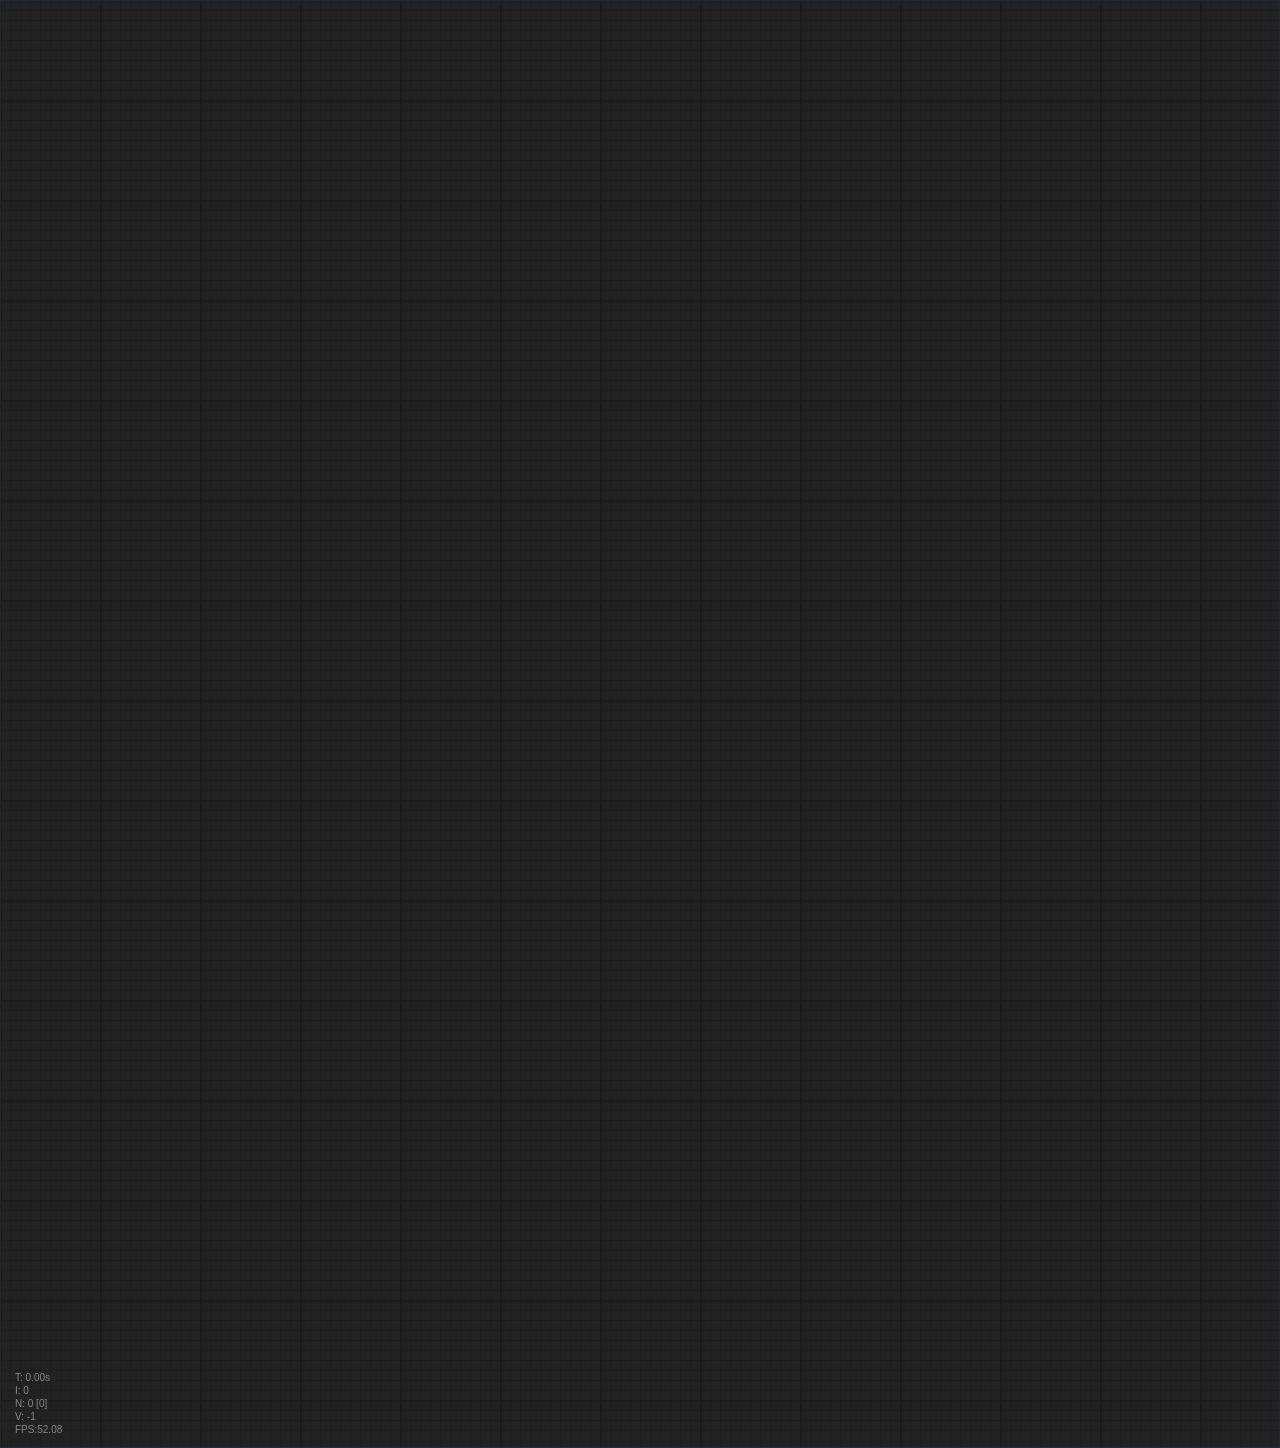
<file: colour_hdri/network/resources/index.html>
<!doctype html>
<html>
  <head>
    <link
      rel="stylesheet"
      type="text/css"
      href="./assets/litegraph.js/css/litegraph.css"
    />
    <script
      type="text/javascript"
      src="./assets/litegraph.js/js/litegraph.js"
    ></script>
    <script type="text/javascript" src="./assets/anime.js/js/anime.js"></script>
    <script
      type="text/javascript"
      src="qrc:///qtwebchannel/qwebchannel.js"
    ></script>
    <script type="text/javascript">
      window.onload = function () {
        new QWebChannel(qt.webChannelTransport, function (channel) {
          window.backend = channel.objects.backend;
        });
      };
    </script>
    <style>
      body,
      html {
        margin: 0;
        padding: 0;
        width: 100%;
        height: 100%;
        background-color: #222222;
      }

      graph-editor {
        width: 100%;
        height: 100%;
      }
    </style>
  </head>
  <body>
    <div id="graph-editor"></div>
    <script>
      class HistoryManager {
        constructor(initialState) {
          this.initialise(initialState);
        }

        changeState(newState) {
          this.undoStack.push(this.currentState);
          this.redoStack = [];
          this.currentState = newState;
        }

        undo() {
          if (this.undoStack.length === 0) {
            console.log("Nothing to undo!");
            return;
          }
          this.redoStack.push(this.currentState);
          this.currentState = this.undoStack.pop();
        }

        redo() {
          if (this.redoStack.length === 0) {
            console.log("Nothing to redo!");
            return;
          }
          this.undoStack.push(this.currentState);
          this.currentState = this.redoStack.pop();
        }

        getState() {
          return this.currentState;
        }

        initialise(initialState) {
          this.currentState = initialState;
          this.undoStack = [];
          this.redoStack = [];
        }
      }

      function filterRegisteredNodeTypes() {
        for (const nodeType in LiteGraph.registered_node_types) {
          if (
            !nodeType.startsWith("graph/") &&
            nodeType !== "basic/array" &&
            nodeType !== "basic/boolean" &&
            nodeType !== "basic/const" &&
            nodeType !== "basic/string"
          ) {
            LiteGraph.unregisterNodeType(nodeType);
          }
        }
      }

      function sortRegisteredNodeTypes() {
        let registeredNodeTypes = {};
        for (const nodeType in LiteGraph.registered_node_types) {
          registeredNodeTypes[nodeType] =
            LiteGraph.registered_node_types[nodeType];
          LiteGraph.unregisterNodeType(nodeType);
        }

        const sortedNodeTypes = Object.keys(registeredNodeTypes).sort();
        for (let key of sortedNodeTypes) {
          LiteGraph.registerNodeType(key, registeredNodeTypes[key]);
        }
      }

      const customLinkTypeColors = {
        executionPort: "#0050FF",
      };

      function GraphEditor(container) {
        var html =
          "<div class='content'><div class='editor-area'><canvas class='graph-canvas' width='2560' height='1440'></canvas></div></div>";

        var root = document.createElement("div");
        this.root = root;
        root.className = "litegraph litegraph-editor";
        root.innerHTML = html;

        this.content = root.querySelector(".content");

        var canvas = (this.canvas = root.querySelector(".graph-canvas"));

        var lgGraph = (this.lgGraph = new LGraph());
        var lgCanvas = (this.lgCanvas = new LGraphCanvas(canvas, lgGraph));

        var parent = document.getElementById(container);
        if (parent) {
          parent.appendChild(root);
        }

        window.addEventListener("resize", function () {
          lgCanvas.resize();
        });

        lgCanvas.resize();
      }

      filterRegisteredNodeTypes();

      const editor = new GraphEditor("graph-editor");
      const lgCanvas = editor.lgCanvas;
      const lgGraph = editor.lgGraph;

      lgCanvas.allow_searchbox = false;
      lgCanvas.align_to_grid = true;
      lgCanvas.default_connection_color_byType = customLinkTypeColors;
      lgCanvas.default_connection_color_byTypeOff = customLinkTypeColors;

      const historyManager = new HistoryManager(serializeGraph());

      function serializeGraph() {
        return JSON.stringify(lgGraph.serialize());
      }

      function deserializeGraph(graph) {
        lgGraph.clear();
        lgGraph.configure(JSON.parse(graph));
      }

      function undo() {
        historyManager.undo();
        deserializeGraph(historyManager.getState());
      }

      function redo() {
        historyManager.redo();
        deserializeGraph(historyManager.getState());
      }

      function copy() {
        lgCanvas.copyToClipboard();
      }

      function paste() {
        lgCanvas.pasteFromClipboard();
      }

      function selectAll() {
        lgCanvas.selectNodes(lgGraph._nodes);
      }

      function onAfterChange() {
        historyManager.changeState(serializeGraph());

        backend.canvas_changed();
      }

      lgCanvas.onAfterChange = onAfterChange;

      function onBeforeAction() {
        lgCanvas.onAfterChange = null;
      }

      function onAfterAction() {
        lgCanvas.onAfterChange = onAfterChange;

        onAfterChange();
      }

      lgGraph.onBeforePaste = onBeforeAction;
      lgGraph.onAfterPaste = onAfterAction;
      lgGraph.onBeforeDelete = onBeforeAction;
      lgGraph.onAfterDelete = onAfterAction;

      function exportGraph() {
        return serializeGraph();
      }

      function importGraph(graph) {
        deserializeGraph(graph);

        resetNodesColor(lgGraph);

        historyManager.initialise(serializeGraph());
      }

      function getNodeByPath(graph, path) {
        if (!Array.isArray(path) || path.length === 0) {
          throw new Error("Path must be a non-empty array of node IDs.");
        }

        let currentGraph = graph;
        let currentNode = null;

        for (let i = 0; i < path.length; i++) {
          const nodeId = path[i];
          currentNode = currentGraph.getNodeById(nodeId);

          if (!currentNode) {
            return null;
          }

          if (i < path.length - 1) {
            if (!currentNode.subgraph) {
              return null;
            }
            currentGraph = currentNode.subgraph;
          }
        }

        return currentNode;
      }

      function alignSelectedNodesToGrid() {
        for (let id in lgCanvas.selected_nodes) {
          lgCanvas.getCurrentGraph().getNodeById(id).alignToGrid();
        }
      }

      function offsetSelectedNodes(offset) {
        for (let id in lgCanvas.selected_nodes) {
          const node = lgCanvas.getCurrentGraph().getNodeById(id);
          node.pos = [node.pos[0] + offset[0], node.pos[1] + offset[1]];
          node.setDirtyCanvas(true, true);
        }
      }

      function resetNodesColor(graph) {
        if (graph?._nodes === undefined) {
          return;
        }

        graph._nodes.forEach((node) => {
          if (node.properties.bgColor !== undefined) {
            node.bgcolor = node.properties.bgColor;
            node.setDirtyCanvas(true, true);
          }

          if (node.subgraph !== undefined) {
            resetNodesColor(node.subgraph);
          }
        });
      }

      function removeNodeProcessAnimation(graph) {
        if (graph?._nodes === undefined) {
          return;
        }

        graph._nodes.forEach((node) => {
          if (node.processAnimation) {
            node.processAnimation.pause();

            delete node.processAnimation;

            if (node.properties.bgColor !== undefined) {
              node.bgcolor = node.properties.bgColor;
              node.setDirtyCanvas(true, true);
            }
          }

          if (node.subgraph !== undefined) {
            resetNodesColor(node.subgraph);
          }
        });
      }

      function onGraphProcessStarted() {
        resetNodesColor(lgGraph);
      }

      function onGraphProcessEnded() {}

      function onGraphProcessException() {
        removeNodeProcessAnimation(lgGraph);
      }

      function onNodeProcessStarted(path) {
        const node = getNodeByPath(lgGraph, path);

        if (node === undefined) return;

        if (node.bgcolor === undefined) {
          node.properties.bgColor = node.bgcolor;
        } else {
          node.properties.bgColor = "#333";
        }

        node.processAnimation = anime({
          targets: node,
          bgcolor: [node.properties.bgColor, "#512DA8"],
          easing: "linear",
          duration: 500,
          direction: "alternate",
          loop: true,
          update: function () {
            node.setDirtyCanvas(true, true);
          },
        });
      }

      function onNodeProcessEnded(path) {
        const node = getNodeByPath(lgGraph, path);

        if (node === undefined) return;

        if (node.processAnimation) {
          node.processAnimation.pause();

          delete node.processAnimation;
        }

        node.bgcolor = "#00695C";
        node.setDirtyCanvas(true, true);
      }

      function onNodeProcessException(path) {
        const node = getNodeByPath(lgGraph, path);

        if (node === undefined) return;

        if (node.processAnimation) {
          node.processAnimation.pause();

          delete node.processAnimation;
        }

        node.bgcolor = "#B71C1C";
        node.setDirtyCanvas(true, true);
      }
    </script>
  </body>
</html>
</file>
<file: colour_hdri/network/resources/assets/litegraph.js/css/litegraph.css>
/* this CSS contains only the basic CSS needed to run the app and use it */

.lgraphcanvas {
  /*cursor: crosshair;*/
  user-select: none;
  -moz-user-select: none;
  -webkit-user-select: none;
  outline: none;
  font-family: Tahoma, sans-serif;
}

.lgraphcanvas * {
  box-sizing: border-box;
}

.litegraph.litecontextmenu {
  font-family: Tahoma, sans-serif;
  position: fixed;
  top: 100px;
  left: 100px;
  min-width: 100px;
  color: #aaf;
  padding: 0;
  box-shadow: 0 0 10px black !important;
  background-color: #2e2e2e !important;
  z-index: 10;
}

.litegraph.litecontextmenu.dark {
  background-color: #000 !important;
}

.litegraph.litecontextmenu .litemenu-title img {
  margin-top: 2px;
  margin-left: 2px;
  margin-right: 4px;
}

.litegraph.litecontextmenu .litemenu-entry {
  margin: 2px;
  padding: 2px;
}

.litegraph.litecontextmenu .litemenu-entry.submenu {
  background-color: #2e2e2e !important;
}

.litegraph.litecontextmenu.dark .litemenu-entry.submenu {
  background-color: #000 !important;
}

.litegraph .litemenubar ul {
  font-family: Tahoma, sans-serif;
  margin: 0;
  padding: 0;
}

.litegraph .litemenubar li {
  font-size: 14px;
  color: #999;
  display: inline-block;
  min-width: 50px;
  padding-left: 10px;
  padding-right: 10px;
  user-select: none;
  -moz-user-select: none;
  -webkit-user-select: none;
  cursor: pointer;
}

.litegraph .litemenubar li:hover {
  background-color: #777;
  color: #eee;
}

.litegraph .litegraph .litemenubar-panel {
  position: absolute;
  top: 5px;
  left: 5px;
  min-width: 100px;
  background-color: #444;
  box-shadow: 0 0 3px black;
  padding: 4px;
  border-bottom: 2px solid #aaf;
  z-index: 10;
}

.litegraph .litemenu-entry,
.litemenu-title {
  font-size: 12px;
  color: #aaa;
  padding: 0 0 0 4px;
  margin: 2px;
  padding-left: 2px;
  -moz-user-select: none;
  -webkit-user-select: none;
  user-select: none;
  cursor: pointer;
}

.litegraph .litemenu-entry .icon {
  display: inline-block;
  width: 12px;
  height: 12px;
  margin: 2px;
  vertical-align: top;
}

.litegraph .litemenu-entry.checked .icon {
  background-color: #aaf;
}

.litegraph .litemenu-entry .more {
  float: right;
  padding-right: 5px;
}

.litegraph .litemenu-entry.disabled {
  opacity: 0.5;
  cursor: default;
}

.litegraph .litemenu-entry.separator {
  display: block;
  border-top: 1px solid #333;
  border-bottom: 1px solid #666;
  width: 100%;
  height: 0px;
  margin: 3px 0 2px 0;
  background-color: transparent;
  padding: 0 !important;
  cursor: default !important;
}

.litegraph .litemenu-entry.has_submenu {
  border-right: 2px solid cyan;
}

.litegraph .litemenu-title {
  color: #dde;
  background-color: #111;
  margin: 0;
  padding: 2px;
  cursor: default;
}

.litegraph .litemenu-entry:hover:not(.disabled):not(.separator) {
  background-color: #444 !important;
  color: #eee;
  transition: all 0.2s;
}

.litegraph .litemenu-entry .property_name {
  display: inline-block;
  text-align: left;
  min-width: 80px;
  min-height: 1.2em;
}

.litegraph .litemenu-entry .property_value {
  display: inline-block;
  background-color: rgba(0, 0, 0, 0.5);
  text-align: right;
  min-width: 80px;
  min-height: 1.2em;
  vertical-align: middle;
  padding-right: 10px;
}

.litegraph.litesearchbox {
  font-family: Tahoma, sans-serif;
  position: absolute;
  background-color: rgba(0, 0, 0, 0.5);
  padding-top: 4px;
}

.litegraph.litesearchbox input,
.litegraph.litesearchbox select {
  margin-top: 3px;
  min-width: 60px;
  min-height: 1.5em;
  background-color: black;
  border: 0;
  color: white;
  padding-left: 10px;
  margin-right: 5px;
}

.litegraph.litesearchbox .name {
  display: inline-block;
  min-width: 60px;
  min-height: 1.5em;
  padding-left: 10px;
}

.litegraph.litesearchbox .helper {
  overflow: auto;
  max-height: 200px;
  margin-top: 2px;
}

.litegraph.lite-search-item {
  font-family: Tahoma, sans-serif;
  background-color: rgba(0, 0, 0, 0.5);
  color: white;
  padding-top: 2px;
}

.litegraph.lite-search-item.not_in_filter {
  /*background-color: rgba(50, 50, 50, 0.5);*/
  /*color: #999;*/
  color: #b99;
  font-style: italic;
}

.litegraph.lite-search-item.generic_type {
  /*background-color: rgba(50, 50, 50, 0.5);*/
  /*color: #DD9;*/
  color: #999;
  font-style: italic;
}

.litegraph.lite-search-item:hover,
.litegraph.lite-search-item.selected {
  cursor: pointer;
  background-color: white;
  color: black;
}

/* DIALOGs ******/

.litegraph .dialog {
  position: absolute;
  top: 50%;
  left: 50%;
  margin-top: -150px;
  margin-left: -200px;

  background-color: #2a2a2a;

  min-width: 400px;
  min-height: 200px;
  box-shadow: 0 0 4px #111;
  border-radius: 6px;
}

.litegraph .dialog.settings {
  left: 10px;
  top: 10px;
  height: calc(100% - 20px);
  margin: auto;
  max-width: 50%;
}

.litegraph .dialog.centered {
  top: 50px;
  left: 50%;
  position: absolute;
  transform: translateX(-50%);
  min-width: 600px;
  min-height: 300px;
  height: calc(100% - 100px);
  margin: auto;
}

.litegraph .dialog .close {
  float: right;
  margin: 4px;
  margin-right: 10px;
  cursor: pointer;
  font-size: 1.4em;
}

.litegraph .dialog .close:hover {
  color: white;
}

.litegraph .dialog .dialog-header {
  color: #aaa;
  border-bottom: 1px solid #161616;
}

.litegraph .dialog .dialog-header {
  height: 40px;
}
.litegraph .dialog .dialog-footer {
  height: 50px;
  padding: 10px;
  border-top: 1px solid #1a1a1a;
}

.litegraph .dialog .dialog-header .dialog-title {
  font: 20px "Arial";
  margin: 4px;
  padding: 4px 10px;
  display: inline-block;
}

.litegraph .dialog .dialog-content,
.litegraph .dialog .dialog-alt-content {
  height: calc(100% - 90px);
  width: 100%;
  min-height: 100px;
  display: inline-block;
  color: #aaa;
  /*background-color: black;*/
  overflow: auto;
}

.litegraph .dialog .dialog-content h3 {
  margin: 10px;
}

.litegraph .dialog .dialog-content .connections {
  flex-direction: row;
}

.litegraph .dialog .dialog-content .connections .connections_side {
  width: calc(50% - 5px);
  min-height: 100px;
  background-color: black;
  display: flex;
}

.litegraph .dialog .node_type {
  font-size: 1.2em;
  display: block;
  margin: 10px;
}

.litegraph .dialog .node_desc {
  opacity: 0.5;
  display: block;
  margin: 10px;
}

.litegraph .dialog .separator {
  display: block;
  width: calc(100% - 4px);
  height: 1px;
  border-top: 1px solid #000;
  border-bottom: 1px solid #333;
  margin: 10px 2px;
  padding: 0;
}

.litegraph .dialog .property {
  margin-bottom: 2px;
  padding: 4px;
}

.litegraph .dialog .property:hover {
  background: #545454;
}

.litegraph .dialog .property_name {
  color: #737373;
  display: inline-block;
  text-align: left;
  vertical-align: top;
  width: 160px;
  padding-left: 4px;
  overflow: hidden;
  margin-right: 6px;
}

.litegraph .dialog .property:hover .property_name {
  color: white;
}

.litegraph .dialog .property_value {
  display: inline-block;
  text-align: right;
  color: #aaa;
  background-color: #1a1a1a;
  /*width: calc( 100% - 122px );*/
  max-width: calc(100% - 162px);
  min-width: 200px;
  max-height: 300px;
  min-height: 20px;
  padding: 4px;
  padding-right: 12px;
  overflow: hidden;
  cursor: pointer;
  border-radius: 3px;
}

.litegraph .dialog .property_value:hover {
  color: white;
}

.litegraph .dialog .property.boolean .property_value {
  padding-right: 30px;
  color: #a88;
  /*width: auto;
    float: right;*/
}

.litegraph .dialog .property.boolean.bool-on .property_name {
  color: #8a8;
}
.litegraph .dialog .property.boolean.bool-on .property_value {
  color: #8a8;
}

.litegraph .dialog .btn {
  border: 0;
  border-radius: 4px;
  padding: 4px 20px;
  margin-left: 0px;
  background-color: #060606;
  color: #8e8e8e;
}

.litegraph .dialog .btn:hover {
  background-color: #111;
  color: #fff;
}

.litegraph .dialog .btn.delete:hover {
  background-color: #f33;
  color: black;
}

.litegraph .subgraph_property {
  padding: 4px;
}

.litegraph .subgraph_property:hover {
  background-color: #333;
}

.litegraph .subgraph_property.extra {
  margin-top: 8px;
}

.litegraph .subgraph_property span.name {
  font-size: 1.3em;
  padding-left: 4px;
}

.litegraph .subgraph_property span.type {
  opacity: 0.5;
  margin-right: 20px;
  padding-left: 4px;
}

.litegraph .subgraph_property span.label {
  display: inline-block;
  width: 60px;
  padding: 0px 10px;
}

.litegraph .subgraph_property input {
  width: 140px;
  color: #999;
  background-color: #1a1a1a;
  border-radius: 4px;
  border: 0;
  margin-right: 10px;
  padding: 4px;
  padding-left: 10px;
}

.litegraph .subgraph_property button {
  background-color: #1c1c1c;
  color: #aaa;
  border: 0;
  border-radius: 2px;
  padding: 4px 10px;
  cursor: pointer;
}

.litegraph .subgraph_property.extra {
  color: #ccc;
}

.litegraph .subgraph_property.extra input {
  background-color: #111;
}

.litegraph .bullet_icon {
  margin-left: 10px;
  border-radius: 10px;
  width: 12px;
  height: 12px;
  background-color: #666;
  display: inline-block;
  margin-top: 2px;
  margin-right: 4px;
  transition: background-color 0.1s ease 0s;
  -moz-transition: background-color 0.1s ease 0s;
}

.litegraph .bullet_icon:hover {
  background-color: #698;
  cursor: pointer;
}

/* OLD */

.graphcontextmenu {
  padding: 4px;
  min-width: 100px;
}

.graphcontextmenu-title {
  color: #dde;
  background-color: #222;
  margin: 0;
  padding: 2px;
  cursor: default;
}

.graphmenu-entry {
  box-sizing: border-box;
  margin: 2px;
  padding-left: 20px;
  user-select: none;
  -moz-user-select: none;
  -webkit-user-select: none;
  transition: all linear 0.3s;
}

.graphmenu-entry.event,
.litemenu-entry.event {
  border-left: 8px solid orange;
  padding-left: 12px;
}

.graphmenu-entry.disabled {
  opacity: 0.3;
}

.graphmenu-entry.submenu {
  border-right: 2px solid #eee;
}

.graphmenu-entry:hover {
  background-color: #555;
}

.graphmenu-entry.separator {
  background-color: #111;
  border-bottom: 1px solid #666;
  height: 1px;
  width: calc(100% - 20px);
  -moz-width: calc(100% - 20px);
  -webkit-width: calc(100% - 20px);
}

.graphmenu-entry .property_name {
  display: inline-block;
  text-align: left;
  min-width: 80px;
  min-height: 1.2em;
}

.graphmenu-entry .property_value,
.litemenu-entry .property_value {
  display: inline-block;
  background-color: rgba(0, 0, 0, 0.5);
  text-align: right;
  min-width: 80px;
  min-height: 1.2em;
  vertical-align: middle;
  padding-right: 10px;
}

.graphdialog {
  position: absolute;
  top: 10px;
  left: 10px;
  min-height: 2em;
  background-color: #333;
  font-size: 1.2em;
  box-shadow: 0 0 10px black !important;
  z-index: 10;
}

.graphdialog.rounded {
  border-radius: 12px;
  padding-right: 2px;
}

.graphdialog .name {
  display: inline-block;
  min-width: 60px;
  min-height: 1.5em;
  padding-left: 10px;
}

.graphdialog input,
.graphdialog textarea,
.graphdialog select {
  margin: 3px;
  min-width: 60px;
  min-height: 1.5em;
  background-color: black;
  border: 0;
  color: white;
  padding-left: 10px;
  outline: none;
}

.graphdialog textarea {
  min-height: 150px;
}

.graphdialog button {
  margin-top: 3px;
  vertical-align: top;
  background-color: #999;
  border: 0;
}

.graphdialog button.rounded,
.graphdialog input.rounded {
  border-radius: 0 12px 12px 0;
}

.graphdialog .helper {
  overflow: auto;
  max-height: 200px;
}

.graphdialog .help-item {
  padding-left: 10px;
}

.graphdialog .help-item:hover,
.graphdialog .help-item.selected {
  cursor: pointer;
  background-color: white;
  color: black;
}

.litegraph .dialog {
  min-height: 0;
}
.litegraph .dialog .dialog-content {
  display: block;
}
.litegraph .dialog .dialog-content .subgraph_property {
  padding: 5px;
}
.litegraph .dialog .dialog-footer {
  margin: 0;
}
.litegraph .dialog .dialog-footer .subgraph_property {
  margin-top: 0;
  display: flex;
  align-items: center;
  padding: 5px;
}
.litegraph .dialog .dialog-footer .subgraph_property .name {
  flex: 1;
}
.litegraph .graphdialog {
  display: flex;
  align-items: center;
  border-radius: 20px;
  padding: 4px 10px;
  position: fixed;
}
.litegraph .graphdialog .name {
  padding: 0;
  min-height: 0;
  font-size: 16px;
  vertical-align: middle;
}
.litegraph .graphdialog .value {
  font-size: 16px;
  min-height: 0;
  margin: 0 10px;
  padding: 2px 5px;
}
.litegraph .graphdialog input[type="checkbox"] {
  width: 16px;
  height: 16px;
}
.litegraph .graphdialog button {
  padding: 4px 18px;
  border-radius: 20px;
  cursor: pointer;
}
</file>
